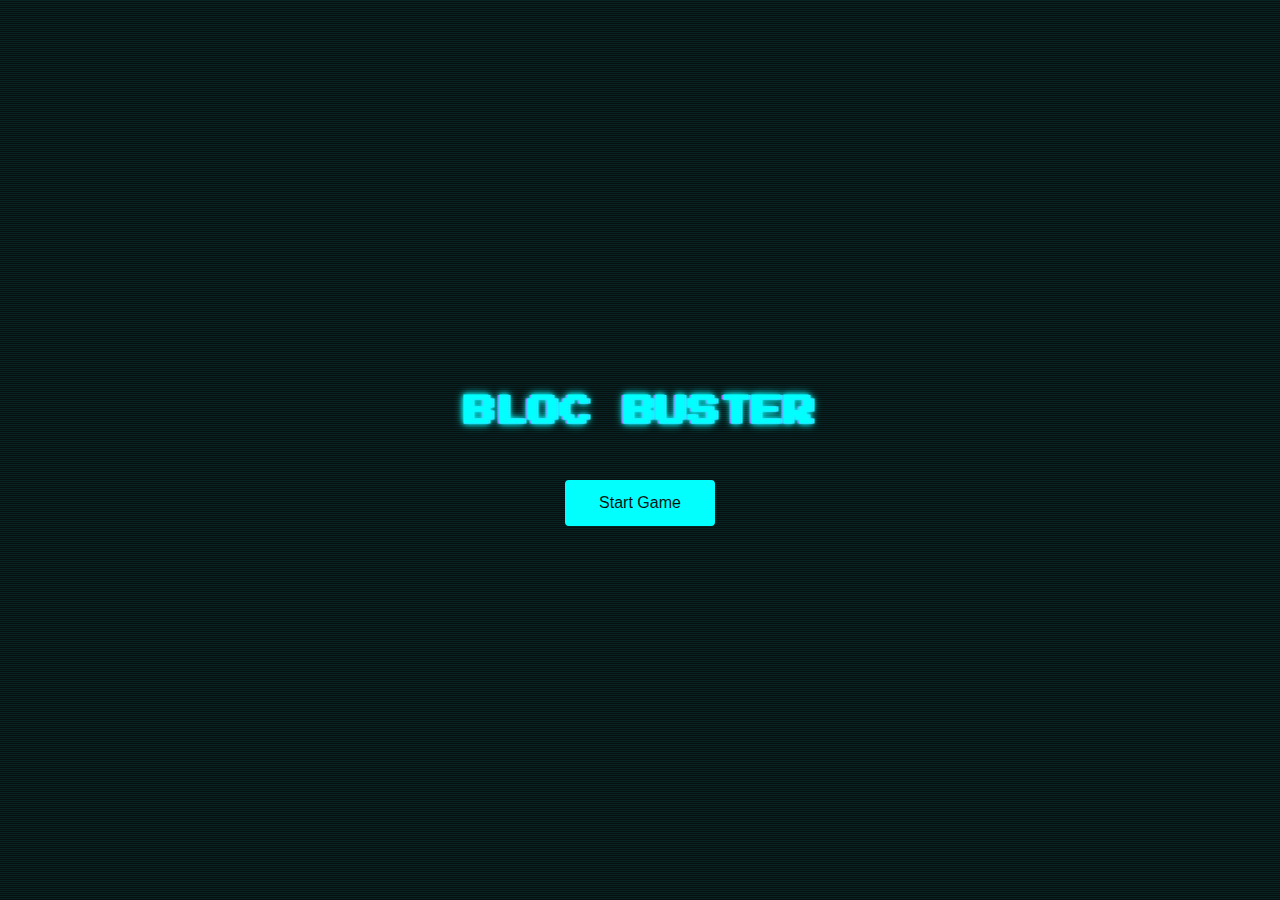
<file: index.html>
<!DOCTYPE html>
<html lang="en">
<head>
  <meta charset="UTF-8">
  <meta name="viewport" content="width=device-width, initial-scale=1.0, maximum-scale=1.0, user-scalable=no">
  <meta name="theme-color" content="#0ff">
  <title>Bloc Buster</title>
  <link rel="stylesheet" href="css/styles.css">
  <link rel="manifest" href="manifest.json">
  <link rel="preconnect" href="https://fonts.googleapis.com">
  <link rel="preconnect" href="https://fonts.gstatic.com" crossorigin>
  <link href="https://fonts.googleapis.com/css2?family=Press+Start+2P&display=swap" rel="stylesheet">
</head>
<body>
  <div class="splash-screen">
    <h1 class="title glitch" data-text="BLOC BUSTER">BLOC BUSTER</h1>
    <button id="start-btn" class="btn primary">Start Game</button>
    <button id="install-btn" class="btn outline" style="display: none">Install Bloc Buster</button>

    <div id="game-over" class="game-over hidden">
      <h2 id="game-result"></h2>
      <p id="final-score"></p>
      <div id="leaderboard"></div>
    </div>
    
  </div>
  <script src="js/index.js"></script>
</body>
</html>
</file>
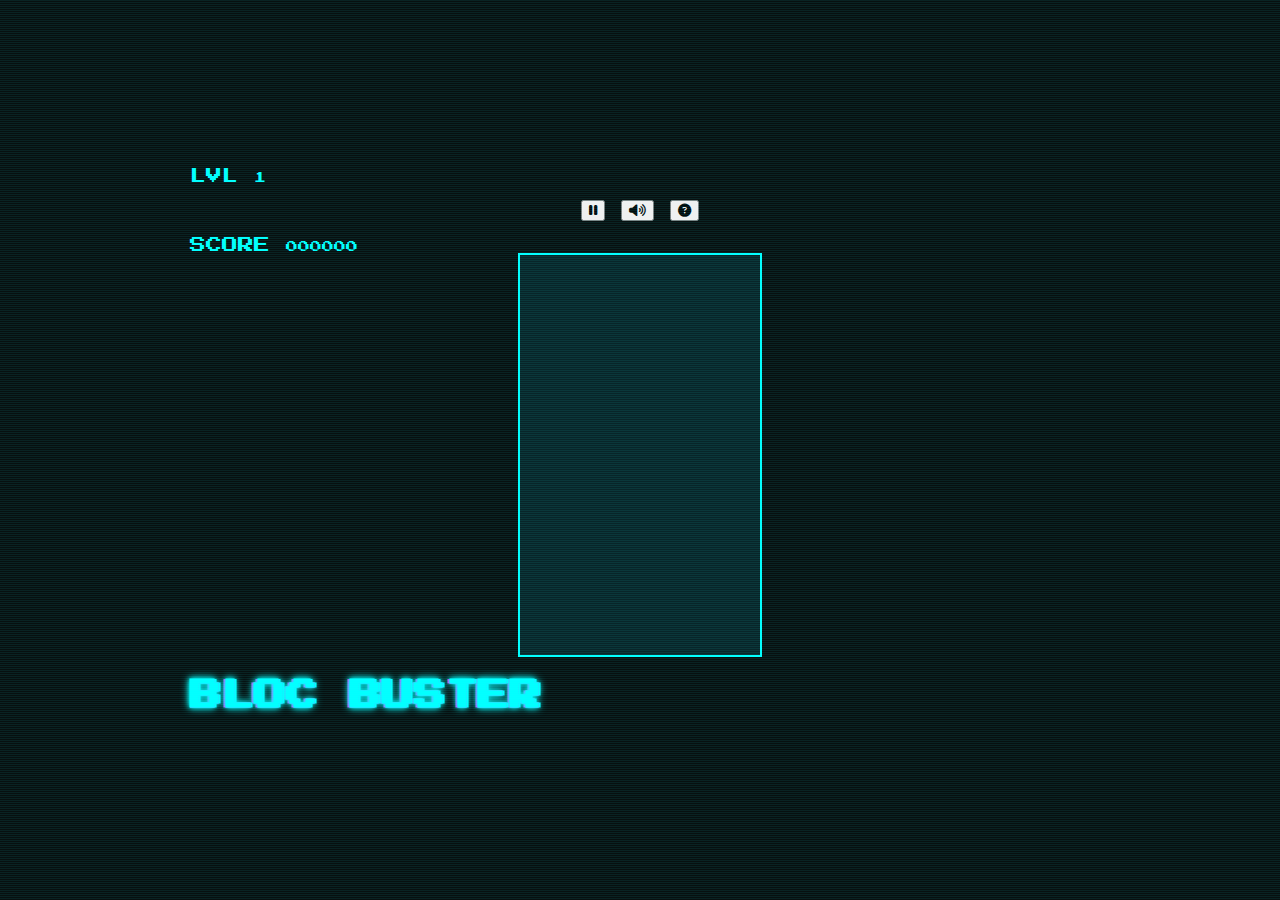
<file: game.html>
<!--
  Project: Bloc Buster
  Description: Main gameplay screen.
  Author: Dominique Thomas (github.com/dominique-thomas)
  License: Shared publicly for demonstration purposes only. Reuse or redistribution not permitted without permission.
-->
<!DOCTYPE html>
<html lang="en">

<head>
  <meta charset="UTF-8">
  <meta name="viewport" content="width=device-width, initial-scale=1, viewport-fit=cover">

  <link rel="icon" type="image/png" sizes="192x192" href="/icons/icon-192.png">
  <link rel="apple-touch-icon" href="icons/icon-180.png">
  <meta name="theme-color" content="#0ff">
  
  <title>Bloc Buster - Game</title>
  <link rel="manifest" href="manifest.json">
  <link rel="stylesheet" href="css/styles.css">
  <link href="https://fonts.googleapis.com/css2?family=Press+Start+2P&display=swap" rel="stylesheet">
  <link rel="stylesheet" href="https://cdnjs.cloudflare.com/ajax/libs/font-awesome/6.4.0/css/all.min.css">
</head>

<body>
  <div class="arcade-container">
    <div class="arcade-window">

      <div id="pause-overlay" class="pause-overlay hidden">
        <p><span class="blinking text-glow">PAUSED</span></p>
        <p><button id="resume-btn" class="btn outline" onclick="pauseGame()">RESUME</button></p>
      </div>

      <div class="game-container">
        <div class="hud-top-centered">
          <span class="player-label text-glow">LVL <span id="level-display">1</span></span>

          <div class="controls">
            <button id="pause-btn" class="icon-btn" onclick="pauseGame()">
              <i class="fas fa-pause"></i>
            </button>
            <button id="audio-toggle" class="icon-btn">
              <i class="fas fa-volume-up"></i>
            </button>
            <button id="help-btn" class="icon-btn" onclick="showHelp()">
              <i class="fas fa-question-circle"></i>
            </button>
          </div>

          <span class="high-score text-glow">SCORE <span id="score-display">000000</span></span>
        </div>
        <div class="game-wrapper">
          <canvas id="game" width="240" height="400" class="pulseGlow"></canvas>
        </div>
      </div>

      <div id="help-overlay" class="popup-overlay hidden">
        <div id="help-popup" class="popup">
          <button id="close-help-x" class="icon-btn close-x" aria-label="Close" onclick="closeHelp()">
            <i class="fas fa-times"></i>
          </button>

          <img src="images/controls.png" alt="Controls" class="controls-image">
        </div>
      </div>

    </div>

    <div class="marquee-text">
      <h1 class="title glitch emphasis" data-text="BLOC BUSTER">BLOC BUSTER</h1>
    </div>

    <div class="arcade-overlay"></div>
  </div>
  <script src="js/global.js"></script>
  <script src="js/game.js"></script>
</body>
</html>
</file>
<file: css/styles.css>
@import url('https://fonts.googleapis.com/css2?family=Press+Start+2P&display=swap');

 :root {
  --vh: 1vh;
}

body::before {
  display: none;
}

body::after {
  content: '';
  position: fixed;
  top: 0; left: 0; right: 0; bottom: 0;
  pointer-events: none;
  z-index: 1;
  background: repeating-linear-gradient(
    to bottom,
    rgba(28, 241, 241, 0.678) 2px,
    transparent 4px
  );
  opacity: 0.25;
  mix-blend-mode: screen;
}

body, html {
  margin: 0;
  padding: 0;
  height: 100%;
}

body {
  font-family: "Press Start 2P", monospace;
  background: #050505;
  color: #0ff;
  display: flex;
  flex-direction: column;
  align-items: center;
  justify-content: center;
  position: relative;
  overflow: hidden;
}

.game-wrapper {
  display: flex;
  flex-direction: column;
  align-items: center;
  transform-origin: top center;
  transition: transform 0.2s ease-in-out;
}

.splash-screen {
  display: flex;
  flex-direction: column;
  align-items: center;
  justify-content: center;
  gap: 2rem;
  height: 100vh;
  text-align: center;
}

#start-btn {
  font-size: 1rem;
  animation: titleIn 1s ease-out 1.3s both;
}

.title {
  font-size: 2rem;
  text-shadow: 0 0 5px #0ff, 0 0 10px #0ff;
  animation: titleIn 1s ease-out 0.5s both !important;
}

canvas {
   border: 2px solid #0ff;
  image-rendering: pixelated;
  margin-bottom: 1rem;
  max-width: 100vw;
  height: auto;
  display: block;
  margin: 0 auto;
 

}

#game {
  background: #061b1f;
  border: 2px solid #0ff;
  image-rendering: pixelated;
}

.btn {
  padding: 0.75rem 2rem;
  font-size: 0.8rem;
  border: 2px solid #0ff;
  border-radius: 4px;
  background: transparent;
  color: #0ff;
  cursor: pointer;
  transition: all 0.2s ease-in-out;
}

.btn:hover {
  background: #0ff;
  color: #000;
}

.btn.primary {
  background: #0ff;
  color: #000;
}

.btn.primary:hover {
  background: transparent;
  color: #0ff;
}

.btn.outline {
  background: transparent;
  color: #0ff;
}

.btn.outline:hover {
  background: #0ff;
  color: #000;
}


body::before {
  content: '';
  position: fixed;
  top: 0;
  left: 0;
  right: 0;
  bottom: 0;
  background-image: linear-gradient(#0ff2 1px, transparent 1px),
                    linear-gradient(90deg, #0ff2 1px, transparent 1px);
  background-size: 40px 40px;
  pointer-events: none;
  z-index: 0;
  opacity: 0.08;
  animation: moveGrid 10s linear infinite;
}
 

h2.game-title {
  font-size: 1rem;
  color: #0ff;
  text-shadow: 0 0 4px #0ff;
  
}

#preview {
  background: #061b1fff;
  border: 2px solid #0ff;
  image-rendering: pixelated;
}

.hud {
  display: flex;
  flex-direction: column;
  align-items: center; 
  padding-top: 0.5rem;
  padding-bottom: 0.5rem;
}

.hud-block {
  padding: 0.5rem 1rem;
  text-align: center;
  width: 100px; 
}

.hud-label {
  font-size: 0.9rem;
  margin-bottom: 0.2rem;
}

.hud-value {
  font-size: 1.2rem;
  color: #fff;
  min-width: 80px;
}

.hud-preview {
  display: flex;
  flex-direction: column;
  align-items: center;
}

#level-display,
#score-display {
  font-size: 0.75rem;
  white-space: nowrap;
  margin-bottom: .5rem;
}

.hidden {
  display: none !important;
}

.game-over {
  margin-top: 2rem;
  text-align: center;
}

#leaderboard {
  margin-top: 1rem;
  font-size: 0.75rem;
  text-align: left;
  color: #0ff;
}

#name-entry {
  margin-top: 1rem;
  display: flex;
  gap: 0.5rem;
  justify-content: center;
  align-items: center;
  font-size: 0.75rem;
  color: #0ff;
}

#name-input {
  font-family: 'Press Start 2P', monospace;
  background: black;
  color: #0ff;
  border: 1px solid #0ff;
  padding: 0.25rem;
  width: 8ch;
  text-transform: uppercase;
}

.score-table {
  width: 100%;
  font-size: 0.75rem;
  border-collapse: separate;
  color: #0ff;
  margin-top: 0.5rem;
  border-spacing: 0 0.5rem; 
  
}

.score-table th {
  text-align: center;
  padding-bottom: 0.5rem;
}

.score-table td.name {
  text-align: left;
  padding-right: 1ch;
}
.score-table td.score {
  text-align: right;
  font-variant-numeric: tabular-nums;
}

.btn.gradient {
  background: linear-gradient(to right, #ff5f8d, #ffb347, #7ed6df);
  color: black;
  font-weight: bold;
  border: none;
  padding: 0.5rem 1.25rem;
  border-radius: 6px;
  text-shadow: none;
  transition: transform 0.1s ease-in-out;
}
.btn.gradient:active {
  transform: scale(0.96);
}

.controls {
  display: flex;
  justify-content: center;
  align-items: center;
  gap: 1rem;
  margin-top: 1rem;
  padding-bottom: 1rem;
  width: 100vh;
  box-sizing: border-box;
}

.controls .btn {
  display: flex;
  flex-direction: column;
  align-items: center;
   border: none;
  cursor: pointer;
  width: 1rem;
}

.controls .btn i {
  font-size: 1.25rem;
}

.controls .btn span {
  font-size: 0.65rem;
  margin-top: 0.25rem;
}

.glitch {
  position: relative;
  animation: glitch-skew 5s infinite ease-in-out alternate;
}

.glitch::before,
.glitch::after {
  content: attr(data-text);
  position: absolute;
  left: 0;
  top: 0;
  width: 100%;
  overflow: hidden;
  color: #f0f;
  z-index: -1;
}

.glitch::before {
  animation: glitch-anim 6s infinite ease-in-out;
  text-shadow: -2px 0 magenta;
}

.glitch::after {
  animation: glitch-anim2 5s infinite ease-in-out;
  text-shadow: 2px 0 cyan;
}

@keyframes glitch-anim {
  0% { clip-path: inset(0 0 85% 0); }
  10% { clip-path: inset(5% 0 70% 0); }
  20% { clip-path: inset(10% 0 50% 0); }
  30% { clip-path: inset(15% 0 40% 0); }
  40% { clip-path: inset(20% 0 30% 0); }
  50% { clip-path: inset(25% 0 20% 0); }
  60% { clip-path: inset(30% 0 10% 0); }
  70% { clip-path: inset(35% 0 5% 0); }
  100% { clip-path: inset(0 0 85% 0); }
}

@keyframes glitch-anim2 {
  0% { clip-path: inset(50% 0 0 0); }
  25% { clip-path: inset(40% 0 10% 0); }
  50% { clip-path: inset(30% 0 20% 0); }
  75% { clip-path: inset(20% 0 30% 0); }
  100% { clip-path: inset(10% 0 40% 0); }
}

@keyframes glitch-skew {
  0% { transform: skew(0deg); }
  50% { transform: skew(1deg, 0.5deg); }
  100% { transform: skew(0deg); }
}

@keyframes moveGrid {
  0% { background-position: 0 0; }
  100% { background-position: 40px 40px; }
}

@keyframes titleIn {
  from {
    opacity: 0;
    transform: scale(1.4) rotateX(20deg);
    filter: blur(2px);
  }
  to {
    opacity: 1;
    transform: scale(1) rotateX(0deg);
    filter: blur(0);
  }
}

@keyframes blinkText {
  0%, 100% { opacity: 1; }
  50% { opacity: 0; }
}
</file>
